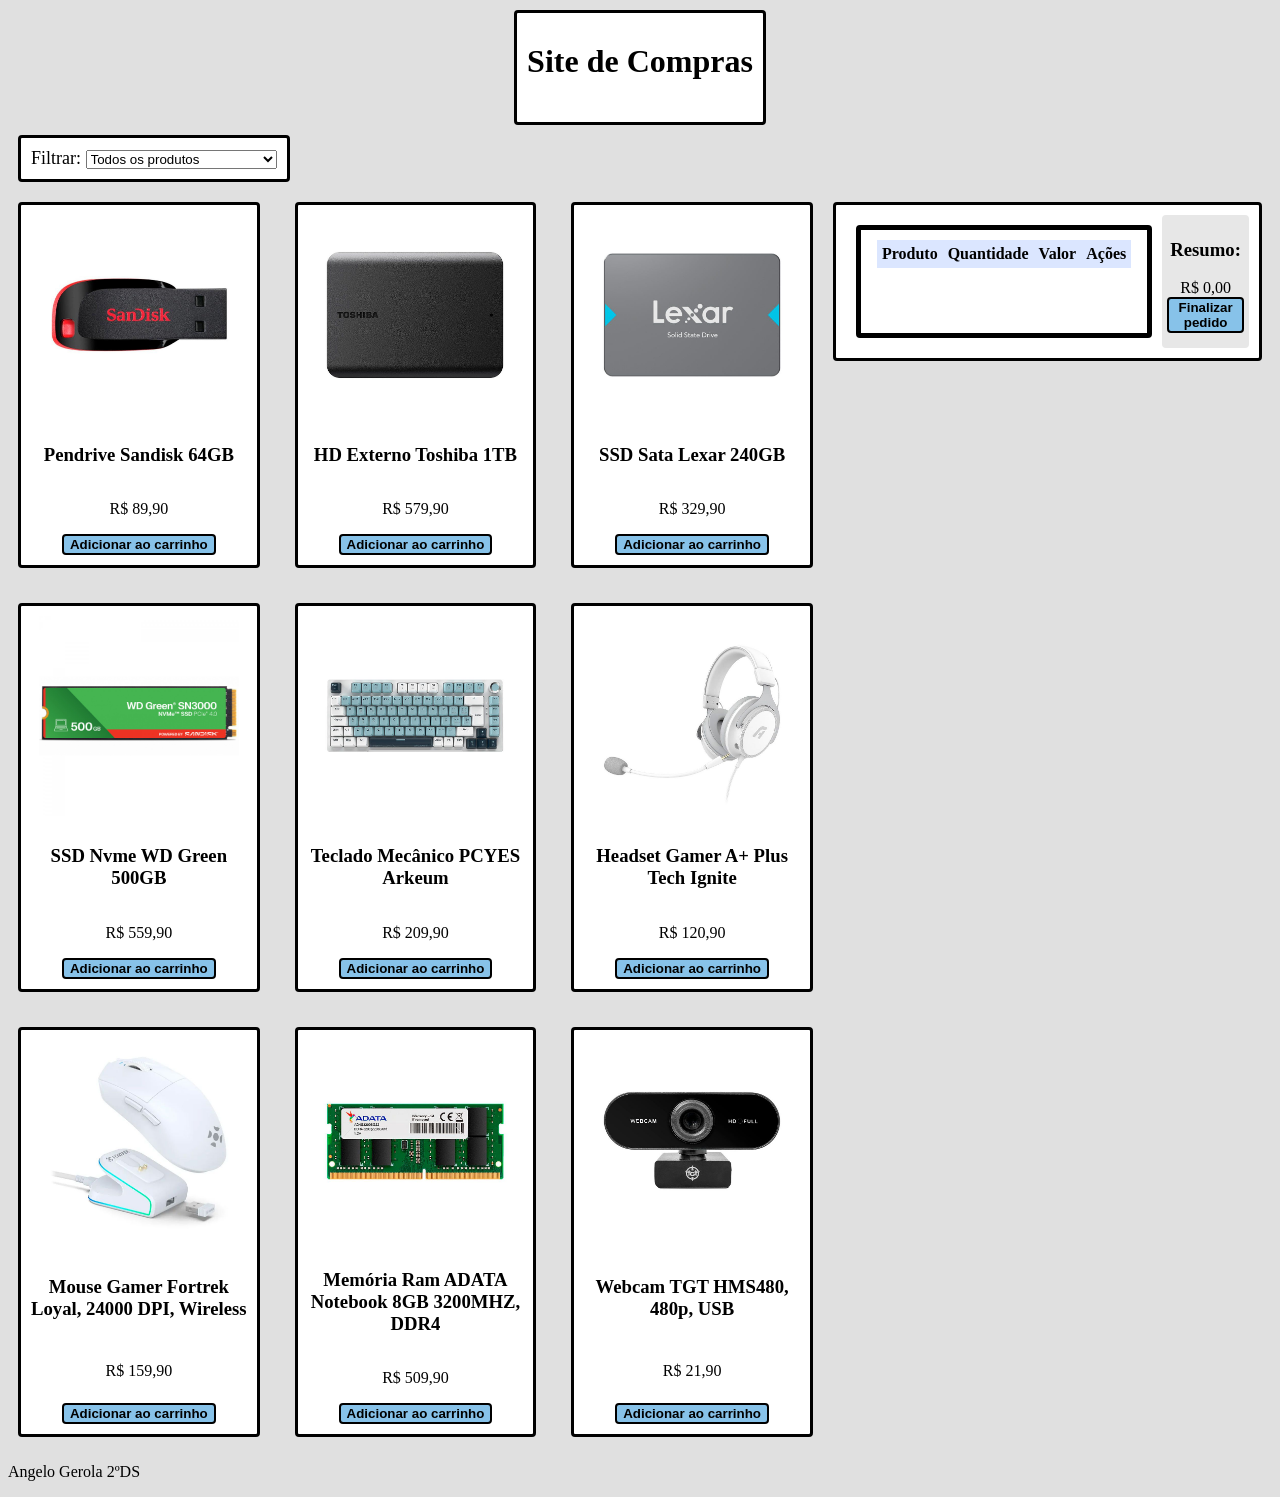
<file: CARRINHO_COMPRAS/index.html>
<!DOCTYPE html>
<html lang="pt-br">
<head>
    <meta charset="UTF-8">
    <meta name="viewport" content="width=device-width, initial-scale=1.0">
    <title>Loja com carrinhos de compra</title>
    <link rel="stylesheet" href="style.css">
    <script src="script.js" defer></script>
</head>
<body>

<!-- Esta atividade precisa de comentários explicando o código -->

<!-- Título do site-->
<div class="borderNormal">
<p id="title1"> Site de Compras </p>
</div>

<!-- Filtragem de produtos -->
<div class="filtroDiv">
    <label for="filtroPreco">Filtrar: </label>
    <select id="filtroPreco">
        <!-- Opções -->
        <option value="todos">Todos os produtos</option>
        <option value="ate50">Produtos até R$ 50,00</option>
        <option value="acima50">Produtos acima de R$ 50,00</option>
    </select>
</div>

<!-- Divisão Principal-->
<div class="principal">

    <!-- Lista de produtos --> 
    <div class="listProd">
    </div>

    <!-- Carrinho de compras -->
    <div class="divCompra">
        <div class="carCompra"> <!-- Divisão para o carrinho de compras -->
            <span class="avisoCarrinho"></span>
            <table id="tabelaItensCompra"> <!-- Tabela para exibir os itens do carrinho -->
                <thead>
                <tr>
                    <th>Produto</th> <!-- Produto adicionado -->
                    <th>Quantidade</th> <!-- Quantidade do produto -->
                    <th>Valor</th> <!-- Valor do produto -->
                    <th>Ações</th> <!-- Ações para o produto -->
                </tr>
                </thead>
                <tbody id="corpoTabela"></tbody>
            </table>
        </div>
        <div class="resCompra"> <!-- Resumo do pedido -->
            <h3>Resumo:</h3>
            <span class="total">R$ 0,00</span>
            <button id="btnFinalizar">Finalizar pedido</button>
        </div>
    </div>
</div>

<footer>
    <p>Angelo Gerola 2ºDS</p>
</footer>

</body>
</html>
</file>
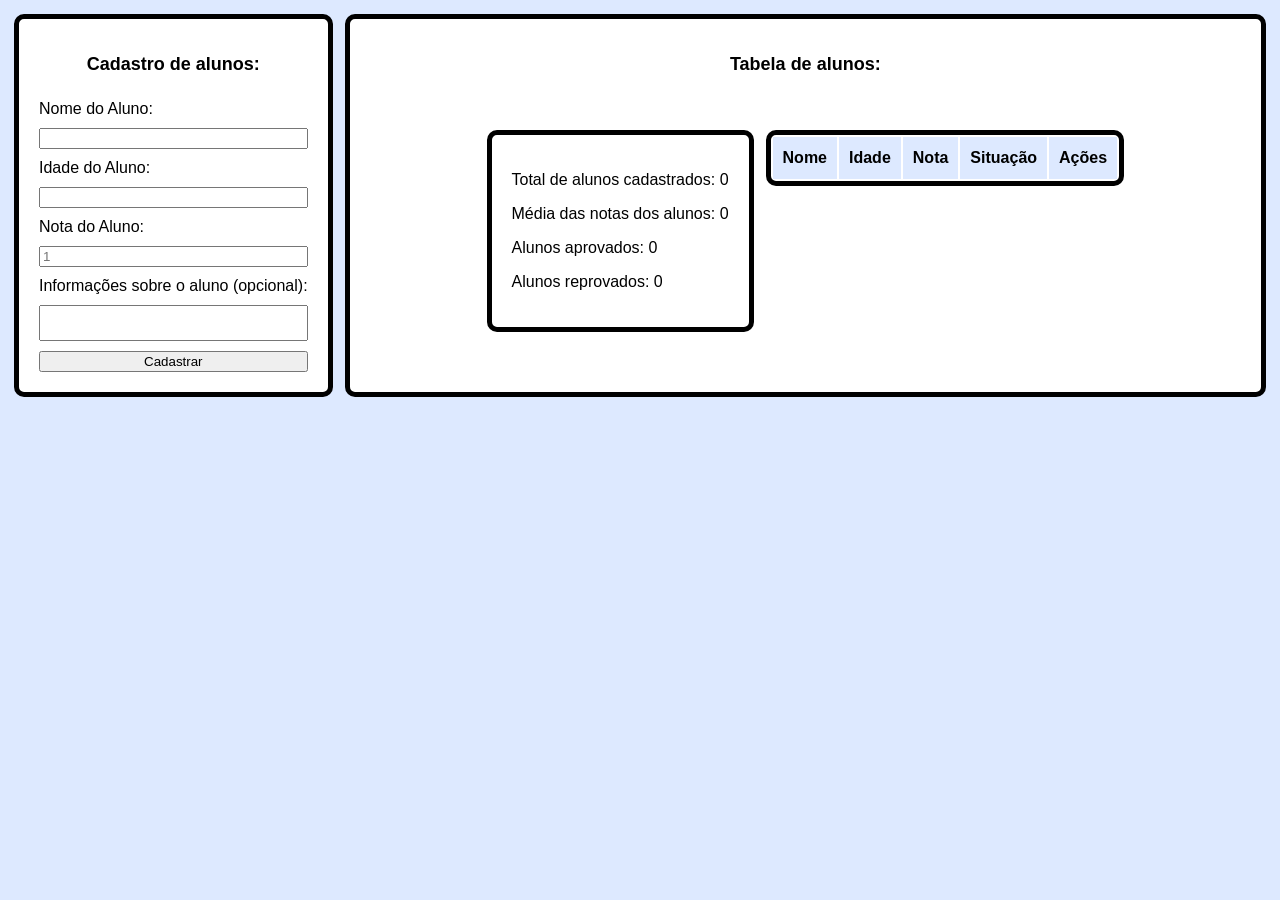
<file: CONTROLE_ESCOLAR/ControleEscolar_Index.html>
<!DOCTYPE html>
<html lang="pt-br">
<head>
    <meta charset="UTF-8">
    <meta name="viewport" content="width=device-width, initial-scale=1.0">
    <title>Sistema Escolar</title>
    <link rel="stylesheet" href="Cascade.css">
    <script src="Script.js" defer></script>
</head>
<body>
    <form method="post" id="cadAluno">
        <div class="campCad">
            <h2 class="title1">Cadastro de alunos:</h2>
            <label for="nomeAluno">Nome do Aluno:</label>
            <input id="nomeAluno" type="text">
            <label for="idadeAluno">Idade do Aluno:</label>
            <input id="idadeAluno" type="number" min="1">
            <label for="notaAluno">Nota do Aluno:</label>
            <input id="notaAluno" type="number" placeholder="1" min="0" max="10">
            <label for="descAluno">Informações sobre o aluno (opcional):</label>
            <textarea id="descAluno"></textarea>
            <button type="button" id="btnCadastro" onclick="cadastrarAluno()">Cadastrar</button>
        </div>
    </form>

    <div class="container1">
        <h2 class="title1">Tabela de alunos:</h2>
        <div class="infoTurma">
            <p>Total de alunos cadastrados: <span id="totalAlunoCad">0</span></p>
            <p>Média das notas dos alunos: <span id="medNotaAluno">0</span></p>
            <p>Alunos aprovados: <span id="totalAlunoApr">0</span></p>
            <p>Alunos reprovados: <span id="totalAlunoRep">0</span></p>
        </div>

        <div class="listaAluno">
            <table id="tabelaAlunos">
                <tr>
                    <th>Nome</th>
                    <th>Idade</th>
                    <th>Nota</th>
                    <th>Situação</th>
                    <th>Ações</th>
                </tr>
            </table>
        </div>
    </div>
    
</body>
</html>
</file>
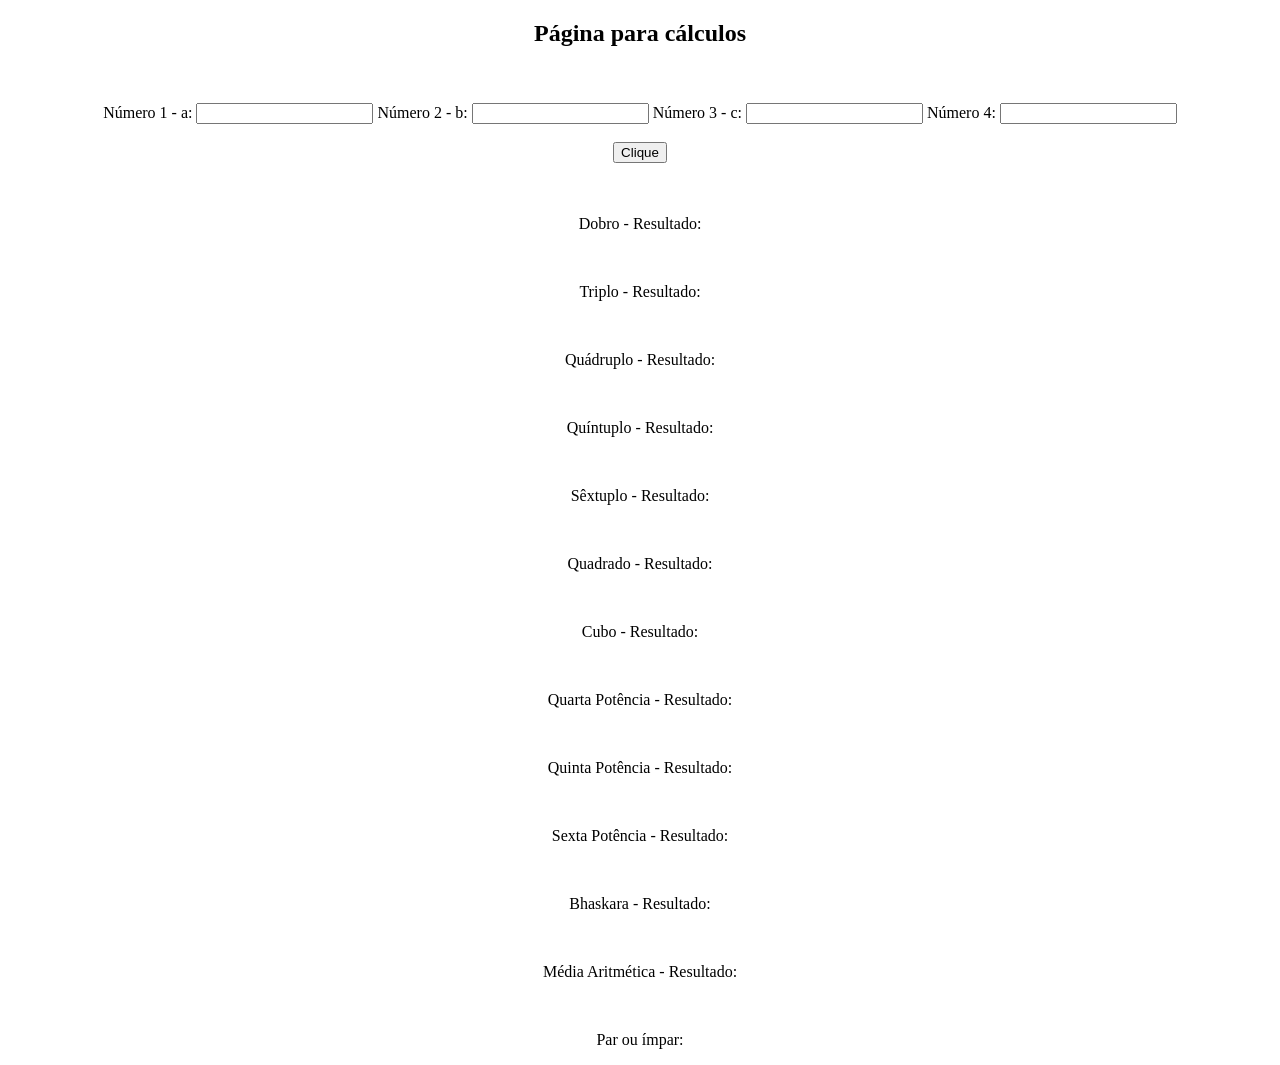
<file: Site Exerc 1 PAM/Exerc1.html>
<!DOCTYPE html>
<html lang="pt-br">
<head>
    <meta charset="UTF-8">
    <meta name="viewport" content="width=device-width, initial-scale=1.0">
    <title>Exercíco Pam 1</title>
</head>
<body>
    
    <script>
        function todoCalculo() {

            const numuser1 = Number(document.getElementById("num1").value);
            const numuser2 = Number(document.getElementById("num2").value);
            const numuser3 = Number(document.getElementById("num3").value);
            const numuser4 = Number(document.getElementById("num4").value);

            const CalcMultx2 = numuser1 * 2;
            const CalcMultx3 = numuser1 * 3;
            const CalcMultx4 = numuser1 * 4;
            const CalcMultx5 = numuser1 * 5;
            const CalcMultx6 = numuser1 * 6;
            const CalcElev2 = numuser1 ** 2;
            const CalcElev3 = numuser1 ** 3; 
            const CalcElev4 = numuser1 ** 4;
            const CalcElev5 = numuser1 ** 5;
            const CalcElev6 = numuser1 ** 6;
            const CalcDelta = (numuser2 ** 2) - (4 * numuser1 * numuser3);
            const CalcBhaskara = (-numuser2 + Math.sqrt(CalcDelta)) / (2 * numuser1);
            const CalcBhaskara2 = (-numuser2 - Math.sqrt(CalcDelta)) / (2 * numuser1);
            const CalcMedAritm = (numuser1 + numuser2 + numuser3 + numuser4) / 4;
            let CalcParImpar1;
            let CalcParImpar2;
            let CalcParImpar3;
            let CalcParImpar4;

            if (CalcDelta < 0) {
                document.getElementById("result11").innerHTML = "Bhaskara: Δ negativo, não possui raiz real";
            } else {
                const CalcBhaskara = (-numuser2 + Math.sqrt(CalcDelta)) / (2 * numuser1);
                const CalcBhaskara2 = (-numuser2 - Math.sqrt(CalcDelta)) / (2 * numuser1);
                document.getElementById("result11").innerHTML = `Bhaskara - Resultado: x1 = ${CalcBhaskara} | x2 = ${CalcBhaskara2}`;
            }

            if (numuser1 % 2 == 0) {
                CalcParImpar1 = "Par";
            } else if (numuser1 % 2 != 0) {
                CalcParImpar1 = "Ímpar";
            } else {
                CalcParImpar1 = "Nulo";
            }

            if (numuser2 % 2 == 0) {
                CalcParImpar2 = "Par";
            } else if (numuser2 % 2 != 0) {
                CalcParImpar2 = "Ímpar";
            } else {
                CalcParImpar2 = "Nulo";
            }

            if (numuser3 % 2 == 0) {
                CalcParImpar3 = "Par";
            } else if (numuser3 % 2 != 0) {
                CalcParImpar3 = "Ímpar";
            } else {
                CalcParImpar3 = "Nulo";
            }

            if (numuser4 % 2 == 0) {
                CalcParImpar4 = "Par";
            } else if (numuser4 % 2 != 0) {
                CalcParImpar4 = "Ímpar";
            } else {
                CalcParImpar4 = "Nulo";
            }

            document.getElementById("result1").innerHTML = "Dobro - Resultado: " + CalcMultx2;
            document.getElementById("result2").innerHTML = "Triplo - Resultado: " + CalcMultx3;
            document.getElementById("result3").innerHTML = "Quádruplo - Resultado: " + CalcMultx4;
            document.getElementById("result4").innerHTML = "Quíntuplo - Resultado: " + CalcMultx5;
            document.getElementById("result5").innerHTML = "Sêxtuplo - Resultado: " + CalcMultx6;
            document.getElementById("result6").innerHTML = "Quadrado - Resultado: " + CalcElev2;
            document.getElementById("result7").innerHTML = "Cubo - Resultado: " + CalcElev3;
            document.getElementById("result8").innerHTML = "Quarta Potência - Resultado: " + CalcElev4;
            document.getElementById("result9").innerHTML = "Quinta Potência - Resultado: " + CalcElev5;
            document.getElementById("result10").innerHTML = "Sexta Potência - Resultado: " + CalcElev6;
            document.getElementById("result11").innerHTML = `Bhaskara - Resultado: x1 = ${CalcBhaskara} | x2 = ${CalcBhaskara2}`;
            document.getElementById("result12").innerHTML = "Média Aritmética - Resultado: " + CalcMedAritm;
            document.getElementById("result13").innerHTML = `Par ou ímpar:<br>Número 1 = ${CalcParImpar1};<br>Número 2 = ${CalcParImpar2};<br>Número 3 = ${CalcParImpar3};<br>Número 4 = ${CalcParImpar4}`;
        
        }
    </script>

    <div id="div1" align="center">

        <h2>Página para cálculos</h2>
        <br><br>
        <label for="num1">Número 1 - a: </label>
        <input type="number" id="num1">
        <label for="num2">Número 2 - b: </label>
        <input type="number" id="num2">
        <label for="num3">Número 3 - c: </label>
        <input type="number" id="num3">
        <label for="num4">Número 4: </label>
        <input type="number" id="num4">
        <br><br>
        <button onclick="todoCalculo()">Clique</button>

    </div>

    <br><br>

    <div id="div2" align="center">

        <p id="result1">Dobro - Resultado: </p>
        <br>
        <p id="result2">Triplo - Resultado: </p>
        <br>
        <p id="result3">Quádruplo - Resultado: </p>
        <br>
        <p id="result4">Quíntuplo - Resultado: </p>
        <br>
        <p id="result5">Sêxtuplo - Resultado: </p>
        <br>
        <p id="result6">Quadrado - Resultado: </p>
        <br>
        <p id="result7">Cubo - Resultado: </p>
        <br>
        <p id="result8">Quarta Potência - Resultado: </p>
        <br>
        <p id="result9">Quinta Potência - Resultado: </p>
        <br>
        <p id="result10">Sexta Potência - Resultado: </p>
        <br>
        <p id="result11">Bhaskara - Resultado: </p>
        <br>
        <p id="result12">Média Aritmética - Resultado: </p>
        <br>
        <p id="result13">Par ou ímpar: </p>

    </div>

    
</body>
</html>
</file>
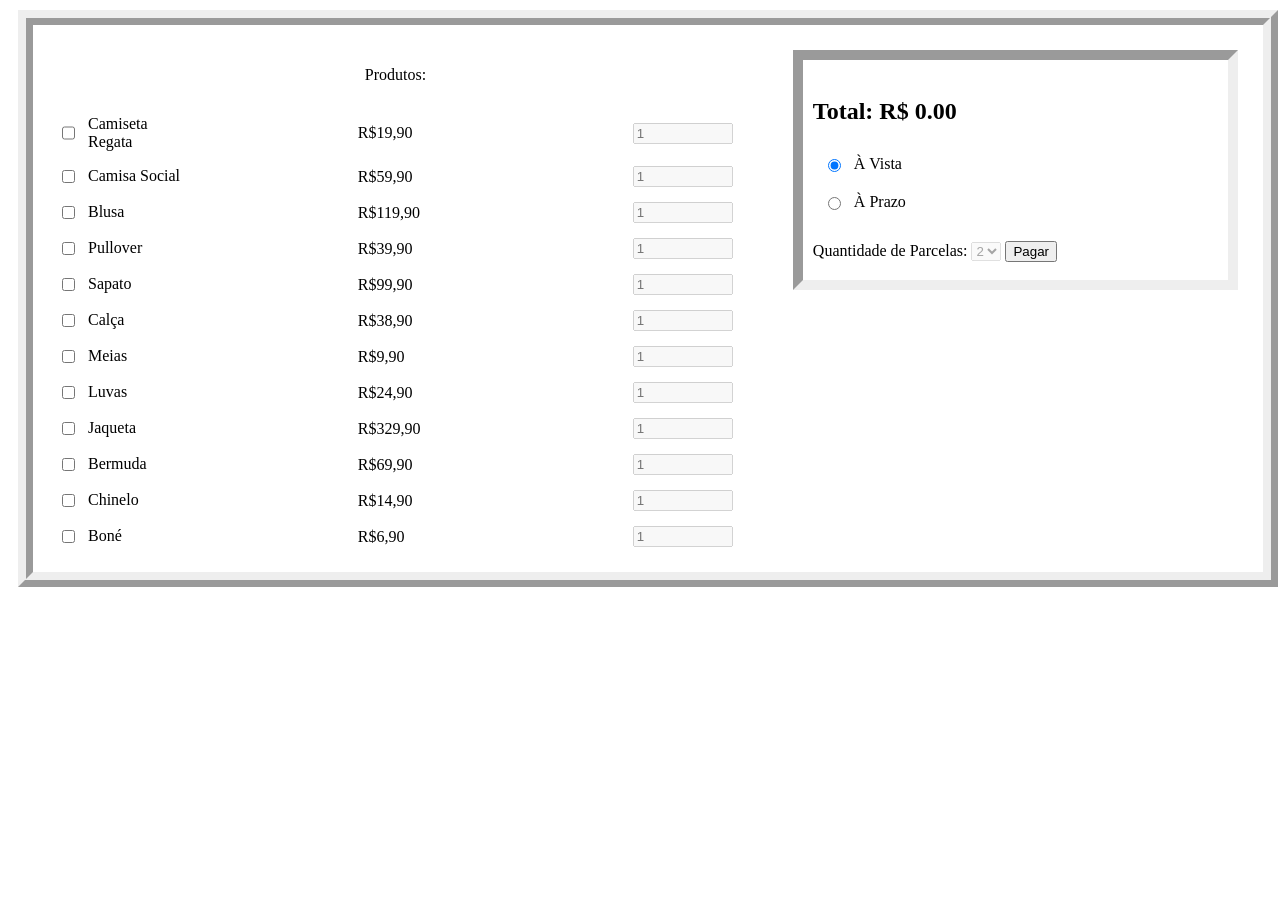
<file: Site Exerc 2 PAM/Exerc2Pam.html>
<!DOCTYPE html>
<html lang="pt-br">
    <link rel="stylesheet" href="Sitestyle.css">
<head>
    <meta charset="UTF-8">
    <meta name="viewport" content="width=device-width, initial-scale=1.0">
    <title>Site para compras</title>
</head>
<body>
    
    <form method="post" id="forms">
        <div class="listaProdutos1">
            <p align="center">Produtos:</p>
            <div class="linha">
                <div class="infoProduto">
                    <input type="checkbox" id="Input1" class="prodCheck" data-valor="19.90">
                    <label for="Input1">Camiseta Regata</label>
                </div>
                <span>R$19,90</span>
                <input id="inpquant1" type="number" class="inpQuant" placeholder="1" min="1">
            </div>
            <div class="linha">
                <div class="infoProduto">
                    <input type="checkbox" id="Input2" class="prodCheck" data-valor="59.90">
                    <label for="Input2">Camisa Social</label>
                </div>
                <span>R$59,90</span>
                <input id="inpquant2" type="number" class="inpQuant" placeholder="1" min="1">
            </div>
            <div class="linha">
                <div class="infoProduto">
                    <input type="checkbox" id="Input3" class="prodCheck" data-valor="119.90">
                    <label for="Input3">Blusa</label>
                </div>
                <span>R$119,90</span>
                <input id="inpquant3" type="number" class="inpQuant" placeholder="1" min="1">
            </div>
            <div class="linha">
                <div class="infoProduto">
                    <input type="checkbox" id="Input4" class="prodCheck" data-valor="39.90">
                    <label for="Input4">Pullover</label>
                </div>
                <span>R$39,90</span>
                <input id="inpquant4" type="number" class="inpQuant" placeholder="1" min="1">
            </div>
            <div class="linha">
                <div class="infoProduto">
                    <input type="checkbox" id="Input5" class="prodCheck" data-valor="99.90">
                    <label for="Input5">Sapato</label>
                </div>
                <span>R$99,90</span>
                <input id="inpquant5" type="number" class="inpQuant" placeholder="1" min="1">
            </div>
            <div class="linha">
                <div class="infoProduto">
                    <input type="checkbox" id="Input6" class="prodCheck" data-valor="38.90">
                    <label for="Input6">Calça</label>
                </div>
                <span>R$38,90</span>
                <input id="inpquant6" type="number" class="inpQuant" placeholder="1" min="1">
            </div>
            <div class="linha">
                <div class="infoProduto">
                    <input type="checkbox" id="Input7" class="prodCheck" data-valor="9.90">
                    <label for="Input7">Meias</label>
                </div>
                <span>R$9,90</span>
                <input id="inpquant7" type="number" class="inpQuant" placeholder="1" min="1">
            </div>
            <div class="linha">
                <div class="infoProduto">
                    <input type="checkbox" id="Input8" class="prodCheck" data-valor="24.90">
                    <label for="Input8">Luvas</label>
                </div>
                <span>R$24,90</span>
                <input id="inpquant8" type="number" class="inpQuant" placeholder="1" min="1">
            </div>
            <div class="linha">
                <div class="infoProduto">
                    <input type="checkbox" id="Input9" class="prodCheck" data-valor="329.90">
                    <label for="Input9">Jaqueta</label>
                </div>
                <span>R$329,90</span>
                <input id="inpquant9" type="number" class="inpQuant" placeholder="1" min="1">
            </div>
            <div class="linha">
                <div class="infoProduto">
                    <input type="checkbox" id="Input10" class="prodCheck" data-valor="69.90">
                    <label for="Input10">Bermuda</label>
                </div>
                <span>R$69,90</span>
                <input id="inpquant10" type="number" class="inpQuant" placeholder="1" min="1">
            </div>
            <div class="linha">
                <div class="infoProduto">
                    <input type="checkbox" id="Input11" class="prodCheck" data-valor="14.90">
                    <label for="Input11">Chinelo</label>
                </div>
                <span>R$14,90</span>
                <input id="inpquant11" type="number" class="inpQuant" placeholder="1" min="1">
            </div>
            <div class="linha">
                <div class="infoProduto">
                    <input type="checkbox" id="Input12" class="prodCheck" data-valor="6.90">
                    <label for="Input12">Boné</label>
                </div>
                <span>R$6,90</span>
                <input id="inpquant12" type="number" class="inpQuant" placeholder="1" min="1">
            </div>
            
        </div>

        <div class="pagamento1">
            <h2>Total: R$ <span id="valorTotalText">0.00</span></h2>
            <div class="item1">
                <input type="radio" id="checkmark1" name="optcompra" value="Vista" checked>
                <label for="checkmark1">À Vista</label>
            </div> 
            <div class="item1">
                <input type="radio" id="checkmark2" name="optcompra" value="Credito">
                <label for="checkmark2">À Prazo</label>
            </div>
            <div class="item1"></div>
                <label for="parcelas1">Quantidade de Parcelas:</label>
                <select id="parcelas1" name="parcelas">
                    <option value="2" selected>2</option>
                    <option value="3">3</option>
                    <option value="4">4</option>
                    <option value="5">5</option>
            </select>
            <button type="button" id="btnPagar">Pagar</button>
            </div>
        </div>
    </form>
    <script>
        let valorTotal = document.getElementById("valorTotalText");;

        const btnPagar = document.getElementById("btnPagar");
        const produtos = document.querySelectorAll(".prodCheck");
        const quantidades = document.querySelectorAll(".inpQuant");
        const checkmark1 = document.getElementById("checkmark1");
        const checkmark2 = document.getElementById("checkmark2");
        const parcelas1 = document.getElementById("parcelas1");

        function tipoPagamento () {
            parcelas1.disabled = checkmark1.checked;
        }

        function calculoTotal() {

            let total = 0;
            let quantParcelas = parseInt(parcelas1.value);

            produtos.forEach((produto, index) => {

                if (produto.checked) {
                    let preco = parseFloat(produto.dataset.valor);
                    let quantidade = parseInt(quantidades[index].value) || 1;

                    total += preco * quantidade;
                }
            });

            if (checkmark1.checked) {
                total = total * 0.915;
            } else {
                let juros = total * 0.06;
                let taxaParcelas = quantParcelas * 6.90;
                
                total = total + juros + taxaParcelas;
                
                let valorParcela = total / quantParcelas;

                if (valorParcela < 10) {
                    alert("A parcela é menor que R$10,00.\nMude a quantidade de parcelas ou a forma de pagamento");
                    return;
                }
            }

            valorTotal.textContent = total.toFixed(2);
        }
        
        quantidades.forEach(qtd => {
            qtd.addEventListener("input", calculoTotal);
            qtd.disabled = true;
        });

        checkmark1.addEventListener("change", tipoPagamento);
        checkmark1.addEventListener("change", calculoTotal);
        checkmark2.addEventListener("change", tipoPagamento);
        checkmark2.addEventListener("change", calculoTotal);
        parcelas1.addEventListener("change", calculoTotal);

        produtos.forEach((produto, index) => {

            produto.addEventListener("change", () => {

                if (produto.checked) {
                    quantidades[index].disabled = false;
                } else {
                    quantidades[index].disabled = true;
                    quantidades[index].value = ""; 
                }

            calculoTotal();
            });
        });

        tipoPagamento();
    </script>
</body>
</html>
</file>
<file: CARRINHO_COMPRAS/style.css>
/*Esta atividade precisa de comentários explicando o código*/

/*Título do index*/
#title1 {
    font-size: 32px;
    font-weight: bold;
    text-align: center;
    margin-top: 20px;
}

/*Borda simples para o título*/
.borderNormal {
    border: 3px solid black;
    border-radius: 4px;
    margin: 10px auto;
    padding: 10px;
    width: fit-content;
    background-color: rgb(255, 255, 255);
}

/*Configuração body*/
body {
    font-family:Cambria, Cochin, Georgia, Times, 'Times New Roman', serif;
    background-color: rgb(224, 224, 224);
}

/*Tabela carrinho de compra*/
#tabelaItensCompra {
    background-color: #dbe6ff;
    margin: 6px;
    margin-top: 0px;
    border-collapse: collapse;
}

/*Carrinho de compra*/
.carCompra {
    border: 5px solid black;
    border-radius: 4px;
    margin: 10px;
    padding: 10px;
    width: fit-content;
}

/*Lista dos produtos*/
.listProd {
    display: grid;
    grid-template-columns: repeat(3, 1fr);
    gap: 15px;
}

/*Estilo para os produtos e a parte de compra*/
.itemProd, .divCompra {
    border: 3px solid black;
    border-radius: 4px;
    margin: 10px;
    padding: 10px;
    background-color: rgb(255, 255, 255);
}

/*Estilo para o produto*/
.itemProd {
    display: flex;
    flex-direction: column;
    align-items: center;
    text-align: center;
    justify-content: space-between;
}

/*Divisão da parte do filtro*/
.filtroDiv {
    border: 3px solid black;
    border-radius: 4px;
    margin: 10px;
    padding: 10px;
    width: fit-content;
    font-size: large;
    background-color: rgb(255, 255, 255);
}

/*Divisão da parte do carrinho e resumo do pedido*/
.divCompra {
    display: flex;
    min-width: 22vw;
    max-width: 34vw;
}

/*Imagem dos produtos*/
.imgProd {
    width: 200px;
    height: 200px;
    object-fit: contain;
    margin-bottom: 10px;
}

/*Divisão principal*/
.principal {
    display: grid; 
    grid-template-columns: 1fr auto; 
    align-items: start; 
}

/*Resumo da compra*/
.resCompra {
    border: 5px solid rgb(231, 231, 231);
    border-radius: 4px;
    background-color: rgb(231, 231, 231);
    text-align: center;
    padding-bottom: 10px;
    width: 6vw;
}

/*Espaço entre a borda e os conteúdos da tabela*/
th, td {
  padding: 5px;
}

button {
    border: 2px solid black;
    border-radius: 4px;
    font-weight: bold;
    font-size: smaller;
    background-color: rgb(135, 194, 233);
}

button:hover {
    font-weight: bolder;
    font-size: small;
    background-color: rgb(81, 172, 233);
}
</file>
<file: CONTROLE_ESCOLAR/Cascade.css>
.title1 {
    font-family:sans-serif;
    font-size: large;
    text-align: center;
}

body {
    display: flex;
    background-color: #dde9ff;
}

.container1 .title1 {
    width: 100%;
    text-align: center;
    padding-top: 20px;
}

.container1 {
    display: flex;
    flex-wrap: wrap;
    justify-content: center;
    border: 5px solid;
    border-radius: 10px;
    margin: 6px;
    width: 100%;
    padding-bottom: 20px;
    background-color: #ffffff;
}

.campCad, .infoTurma, #tabelaAlunos {
    font-family:sans-serif;
    border: 5px solid;
    border-radius: 10px;
    margin: 6px;
    background-color: #ffffff;
}

.campCad {
    display: grid;
    padding: 20px;
    gap: 10px;
    width: max-content;
}

.infoTurma {
    padding: 20px;
    height: fit-content;
    width: fit-content;
}

th, td {
    padding: 10px;
}

tr:hover {background-color: #ececec;}

th {
    padding-top: 12px;
    padding-bottom: 12px;
    text-align: left;
    background-color: #dde9ff;
}

textarea {
    resize: none;
}
</file>
<file: Site Exerc 2 PAM/Sitestyle.css>
body {
    width: 100%;
    height: 100%;
}

form {
    display: flex;
    border: 15px ridge;
    padding: 25px;
    margin: 10px;
}

.listaProdutos1 {
    display: flex;
    flex-direction: column;
    gap: 15px;
    padding-right: 60px;
}

.linha {
    display: grid;
    grid-template-columns: 1fr 100px 100px;
    align-items: center;
    gap: 175px;
}

.infoProduto {
    display: flex;
    gap: 10px;
}

.item1 {
    display: flex;
    gap: 10px;
    padding: 10px;
}

.pagamento1 {
    width: 35%;
    height: 200px;
    flex-direction: column;
    border: 10px inset;
    align-content: center;
    padding: 10px;
}
</file>
